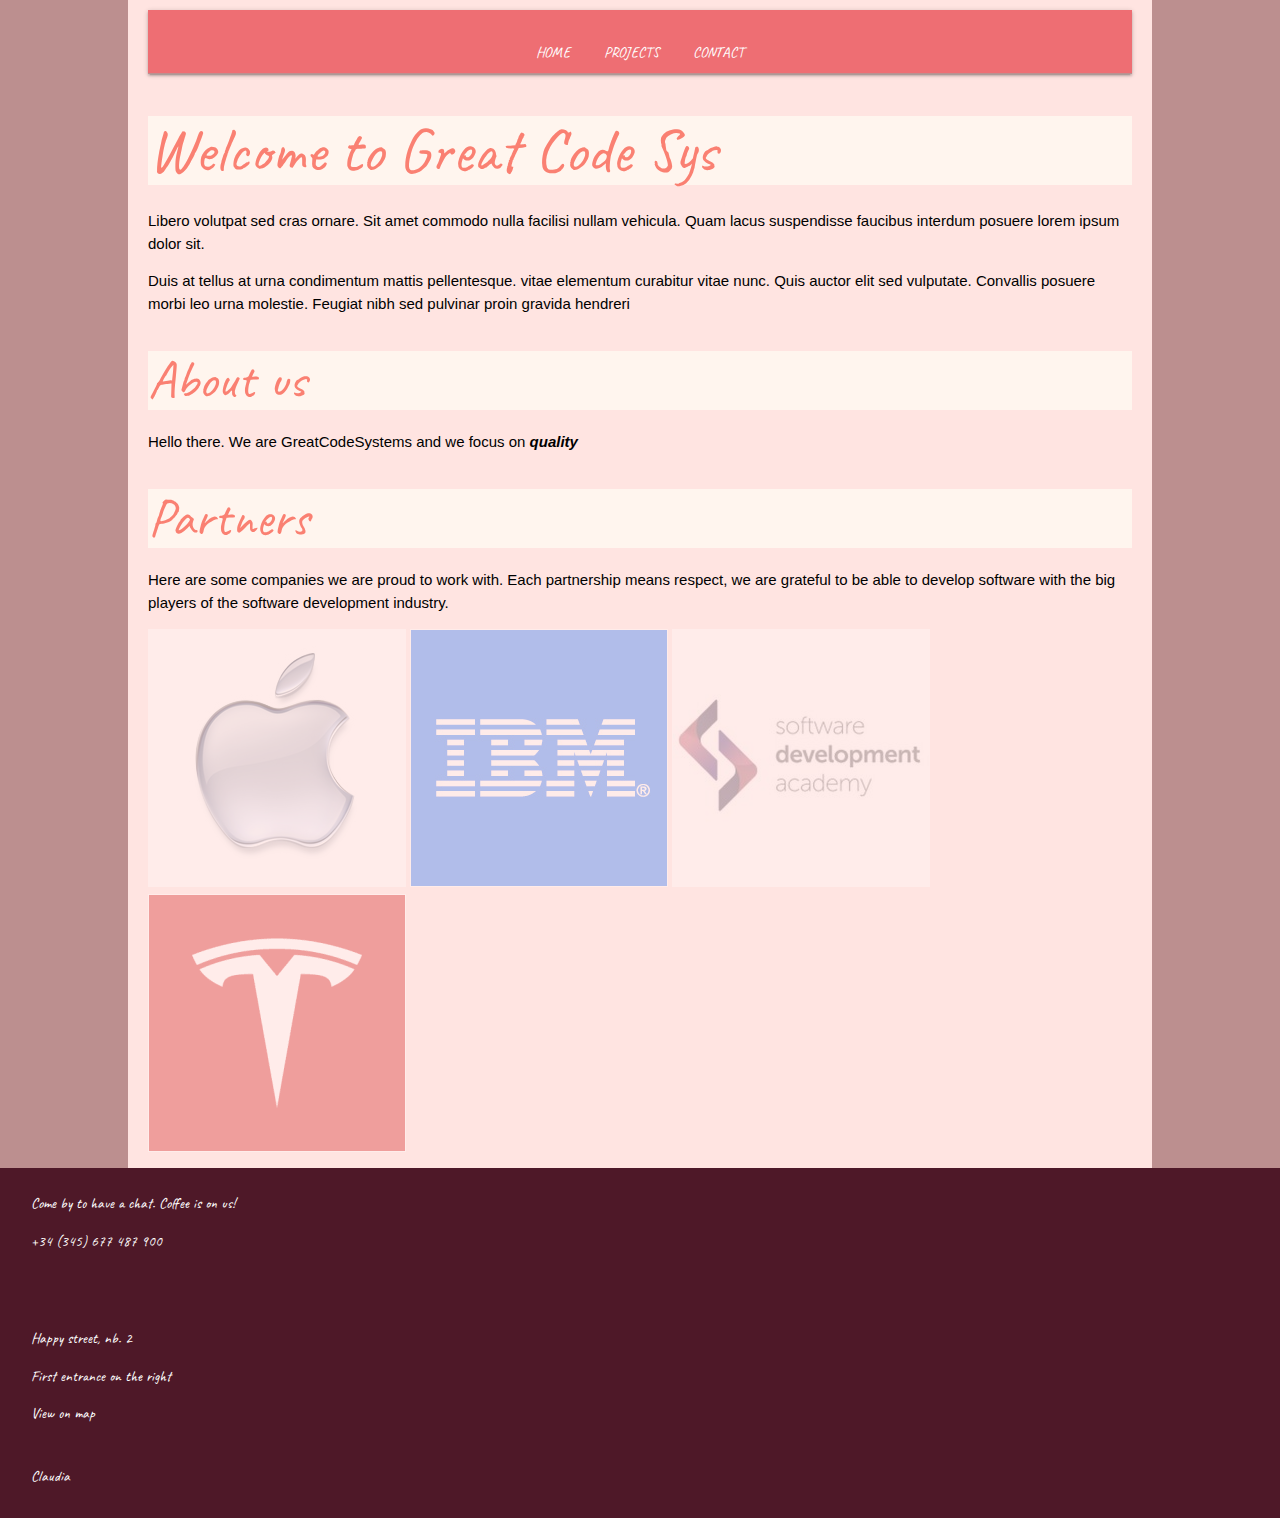
<file: index.html>
<!DOCTYPE html>
<html lang="en" dir="ltr">
  <head>
    <meta charset="utf-8">
    <meta name="description" content="We build great software">
    <meta name="author" content="Claudia">
    <title>GreatCodeSystem</title>
    <link rel="stylesheet" href="css/main.css">
    <link rel="stylesheet" type="text/css" href="css/home.css">
    <link rel="stylesheet" href="https://cdnjs.cloudflare.com/ajax/libs/materialize/1.0.0/css/materialize.min.css">
    <script src="https://cdnjs.cloudflare.com/ajax/libs/materialize/1.0.0/js/materialize.min.js"></script>
  

    </script>
    <link href="https://fonts.googleapis.com/css?family=Caveat" rel="stylesheet">
    <link rel="stylesheet" href="https://use.fontawesome.com/releases/v5.7.2/css/all.css" integrity="sha384-fnmOCqbTlWIlj8LyTjo7mOUStjsKC4pOpQbqyi7RrhN7udi9RwhKkMHpvLbHG9Sr" crossorigin="anonymous">
  </head>
  <body>
  <div class="main_container">
      <nav>
        <a href="index.html">Home</a>
        <a href="projects.html">Projects</a>
        <a href="contact.html">Contact</a>
      </nav>
    <h1>Welcome to Great Code Sys</h1>
    <p>Libero volutpat sed cras ornare. Sit amet commodo nulla facilisi nullam vehicula. Quam lacus suspendisse faucibus interdum posuere lorem ipsum dolor sit. </p>
    <p>Duis at tellus at urna condimentum mattis pellentesque.
    vitae elementum curabitur vitae nunc. Quis auctor elit sed vulputate. Convallis posuere morbi leo urna molestie. Feugiat nibh sed pulvinar proin gravida hendreri</p>
    <div class="about_us">
      <h2>About us</h2>
      <p>
        Hello there. We are GreatCodeSystems and we focus on <b><i> quality </i></b>
      </p>
    </div>
    <div class="partners">
      <h2>Partners</h2>
      <p>Here are some companies we are proud to work with. Each partnership means respect, we are grateful to be able to develop software with the big players of the software development industry.</p>
      <a href="http://www.apple.com" target="_blank">
        <img src="poze/apple.jpg" alt="Apple">
      </a>
      <a href="http://www.ibm.com" target="_blank">
        <img src="poze/ibm.jpg" alt="IBM">
      </a>
      <a href="https://sdacademy.ro" target="_blank">
        <img src="poze/sda.jpg" alt="SDA">
      </a>
      <a href="https://tesla.com" target="_blank">
        <img src="poze/tesla.webp" alt="Tesla">
      </a>

    </div>
  </div>
  <footer>
    <div class="row">
      <div class="contact_details col l6 m6 s12">
        <p>Come by to have a chat. Coffee is on us!</p>
        <p>+34 (345) 677 487 900</p>
        <br></br>
        <p>Happy street, nb. 2</p>
        <p>First entrance on the right</p>
        <a id="view_map" href="#">View on map</a>
      </div>
      <div class="social_menu col l6 m6 s12">
        <ul>
          <li><a href="#"><i class="fas fa-envelope"></i></a></li>
          <li><a href="#"><i class="fab fa-facebook"></i></a></li>
          <li><a href="#"><i class="fab fa-instagram"></i></a></li>
          <li><a href="#"><i class="fab fa-twitter"></i></a></li>
          <li><a href="#"><i class="fab fa-github"></i></a></li>
          <li><a href="#"><i class="fab fa-linkedin"></i></a></li>
        </ul>
      </div>
    </div>
    <div class="row">
      <div class="copyright col l12 m12 s12">
        <i class="fas fa-copyright"></i>Claudia
      <div class="up col l6 m6 s12">
        <i class="fas fa-angle-up"></i></a>
      </div>
      </div >
    </div>
  </footer>
  </body>
</html>
</file>
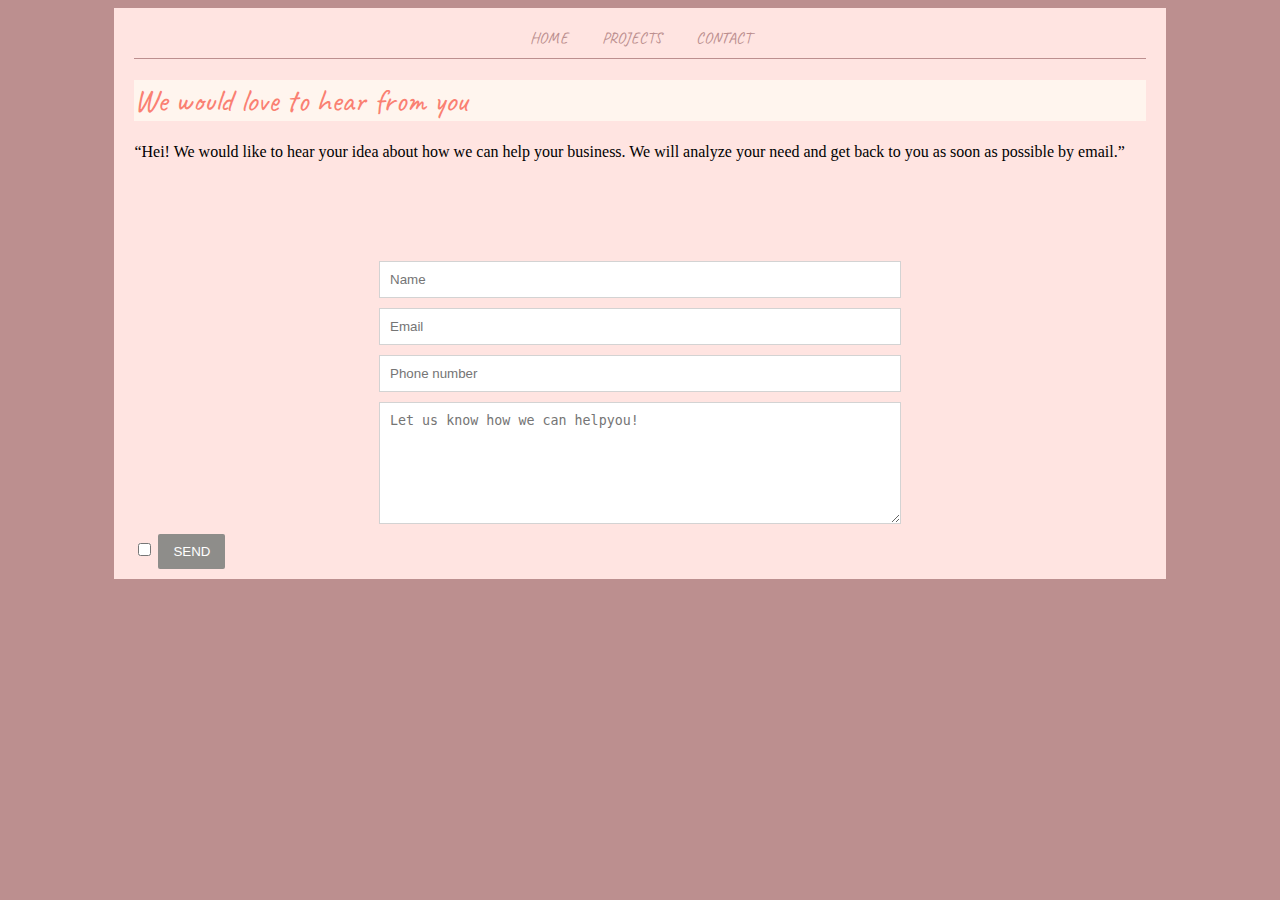
<file: contact.html>
<!DOCTYPE html>
<html lang="en" dir="ltr">
  <head>
    <meta charset="utf-8">
    <meta name="description" content="Let us know about your ideas or thoughts">
    <meta name="author" content="Claudia">
    <title>GreatCodeSystem</title>
      <link rel="stylesheet" href="css/form.css">
      <link rel="stylesheet" href="css/main.css">
      <link href="https://fonts.googleapis.com/css?family=Caveat" rel="stylesheet">
      <link rel="stylesheet" href="https://use.fontawesome.com/releases/v5.7.2/css/all.css" integrity="sha384-fnmOCqbTlWIlj8LyTjo7mOUStjsKC4pOpQbqyi7RrhN7udi9RwhKkMHpvLbHG9Sr" crossorigin="anonymous">
  </head>
  <body>
    <div class="main_container">
      <nav>
        <a href="index.html">Home</a>
        <a href="projects.html">Projects</a>
        <a href="contact.html">Contact</a>
      </nav>
    <h1>We would love to hear from you</h1>
<div class="contact_form">
<p>“Hei! We would like to hear your idea about how we can help your business. We will analyze your need and get back to you as soon as possible by email.”</p>
<form class="default_form" action="" method="post">
        <input type="text" name="user_name" placeholder="Name">
        <input type="text" name="user_email" placeholder="Email">
        <input type="text" name="user_phone" placeholder="Phone number">
        <textarea name="user_message" placeholder="Let us know how we can helpyou!"></textarea>
        <input type="checkbox" name="" value="I agree with data protection clauses">
        <input type="submit" name="" value="Send">
</form>
    </div>
    </div>
  </body>
</html>
</file>
<file: css/main.css>
/*
#FFE4B5
#FA8072-SALMON
#8E8D8A

#EAE7DC - egshell white
#D8C3A5 - dark vanilla
#8E8D8A - grey
#E98074 - light red
#E85A4F - dark red
*/
.main_container{
  width: 80%;
/* border: solid 0px indianRed;*/
  margin: 0 auto;
  padding: 10px 20px;
  background-color: #FFE4E1;
}

body{
  background-color: #BC8F8F;
  color: black;
}

h1,h2,h3{
  color: #FA8072;
  background-color: #FFF5EE;
  font-family: "Caveat";
  font-weight: 200;
}

nav{
  text-align: center;
  border-bottom: 1px solid rosyBrown;
  text-transform: uppercase;
padding: 10px;

}

nav a{
  padding: 10px 10px;
  margin: 0 5px;
  border: solid 0px indianRed;
  color: #BC8F8F;
  text-decoration: none;
  font-family: "Caveat";
}

nav a:hover{
  background-color: #E98074;
  color: white;
  transition: .2s linear;
}

footer{
  font-family:"Caveat";
  font-weight: 300;
  color: blue;
  background-color:	#4e1828;
  /* width: 80%; */
  margin: 0 auto;
  padding: 10px 20px;
}

footer .social_menu{
  float: right;
}

footer .contact_details, footer .social_menu{
  /* width: 49%; */
  display: inline-block;
}

footer .social_menu ul{
  list-style: none;
  text-align: right;
}

footer .social_menu ul li{
  display: inline-block;
  padding: 10px 15px;
}

footer .social_menu ul li a{
  color: #EAE7DC;
}

footer .contact_details{
  color: white;
}

footer .copyright{
  color: white;
  margin-top: 20px;
}
footer a{
  color: white;
}

footer .copyright .up{
  float: right;
  text-align: right;
}

footer .contact_details{
  padding: 10px;
}


.product_cards_container .item img{
  width: 100%;
  height: 256px;
}

.product_cards_container .card-content{
  min-height: 150px;
}

.not_display{
  display: none;
}
</file>
<file: css/home.css>
.welcome{
  height: 70vh;
  background-image: url("../assets/desk.jpg");
  background-position: center center;
  background-size: cover;
  border: solid 1px;
  width: 80%;
  margin: 0 auto;
  padding: 10px 20px;
}

.welcome .main_text{
  display: block;
  margin-top: 120px;
  font-family: 'Roboto', sans-serif;
  font-weight: 100;
  color: lightgrey;
  padding: 0 30px;
  font-size: 28px;
}

.welcome .main_text .secondary_text{
  font-size: 13px;
  text-transform: uppercase;
  letter-spacing: 5px;
  font-weight: 300;
  margin-top: 5px;
}

.partners a{
  text-decoration: none;
  opacity: 0.3;
}

.partners a img{
  border: solid 1px white;
}

.partners a:hover{
  opacity: 1;
  transition: transform .2s;
}

.partners a img:hover{
  transform: scale(1.025);
  transition: transform .2s;
}
</file>
<file: css/form.css>
.default_form{
  margin-top: 100px;
}

.default_form p{
  text-align: center;
}

.default_form input[type=text], textarea, .default_form .actions{
  width: 500px;
}

.default_form .actions{
  min-height: 100px;
  padding: 10px;
  margin: 0 auto;
}

.default_form input[type=text], textarea {
  display: block;
  padding: 10px;
  border: solid 1px lightgrey;
  margin: 10px auto;
}

.default_form input[type=submit] {
  background-color: white;
  border-radius: 0;
  border: solid 1px lightgrey;
  text-transform: uppercase;
  color: #8E8D8A;
  padding: 10px 15px;
  display: inline-block;
}

.default_form textarea{
  min-height: 100px;
}

.default_form input[type=submit]{
  background-color: #8E8D8A;
  color: white;
  border: none;
  -webkit-border-radius: 2px;
  -moz-border-radius: 2px;
  border-radius: 2px;
}

.default_form input[type=submit]:hover{
  background-color: #E85A4F;
  transition: .1s linear;
}
</file>
